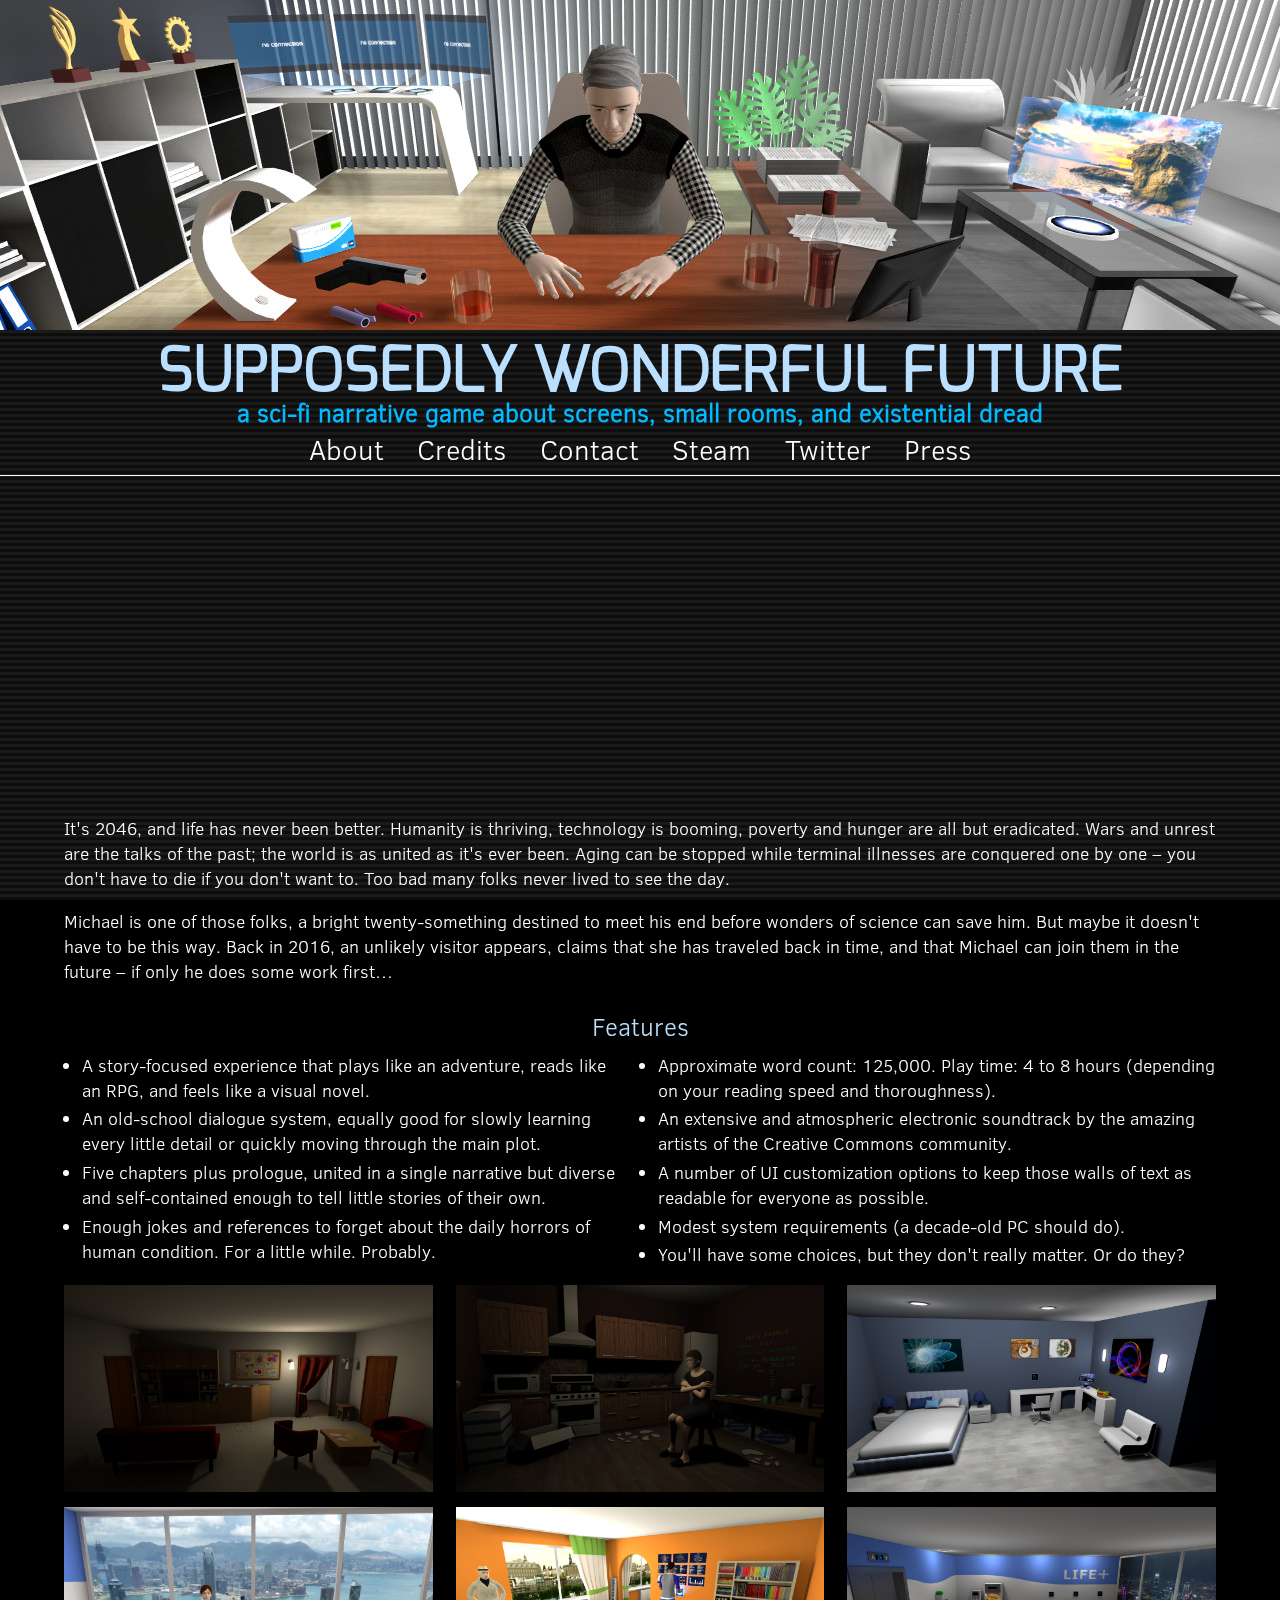
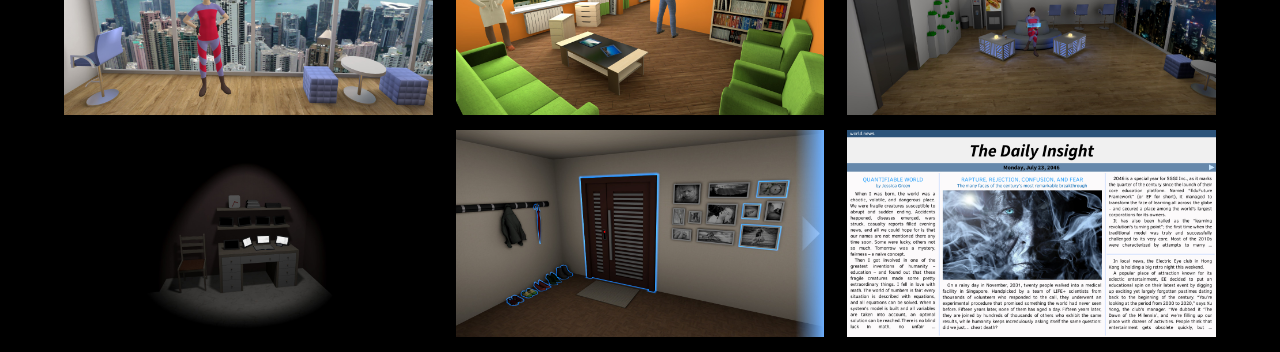
<file: index.html>
<!DOCTYPE html>
<html>
<head>
	<meta charset="UTF-8" />
	<title>Supposedly Wonderful Future</title>
	<!--<link rel="stylesheet" type="text/css" href="https://fonts.googleapis.com/css?family=Exo" />-->
	<link rel="stylesheet" type="text/css" href="styles.css" />
	<script src="dependencies/jquery-1.12.4.min.js"></script>
	<script src="script.js"></script>
</head>
<body>
	<div class="bckg"></div>
	<div class="main">
		<!-- header -->
		<img src="images/main.jpg" class="top" />
		<h1>SUPPOSEDLY WONDERFUL FUTURE</h1>
		<h2>a sci-fi narrative game about screens, small rooms, and existential dread</h2>
		<div class="nav">
			<a href="index.html">About</a><!--
			--><a href="credits.html">Credits</a><!--
			--><a href="contact.html">Contact</a><!--
			--><a class="toplink" href="http://store.steampowered.com/app/719210">Steam</a><!--
			--><a class="toplink" href="https://twitter.com/lifeplushq">Twitter</a><!--
			--><a class="toplink" href="press.html">Press</a>
		</div>
		
		<!-- about -->
		<div class="about">
		<div class="desc">
			<!--<div id="video" class="trailer-full"><iframe allowfullscreen src="https://www.youtube.com/embed/PcRr0P7ncnc"></iframe></div>-->
			<div id="vidGP" class="trailer-column-1"><iframe allowfullscreen src="https://www.youtube.com/embed/zxdyi8x8KOk"></iframe></div>
			<div id="vidST" class="trailer-column-2"><iframe allowfullscreen src="https://www.youtube.com/embed/PcRr0P7ncnc"></iframe></div>
			<p id="premise1">It's 2046, and life has never been better. Humanity is thriving, technology is booming, poverty and hunger are all but eradicated. Wars and unrest are the talks of the past; the world is as united as it's ever been. Aging can be stopped while terminal illnesses are conquered one by one – you don't have to die if you don't want to. Too bad many folks never lived to see the day.</p>
			<p id="premise2" style="margin-top: 1em">Michael is one of those folks, a bright twenty-something destined to meet his end before wonders of science can save him. But maybe it doesn't have to be this way. Back in 2016, an unlikely visitor appears, claims that she has traveled back in time, and that Michael can join them in the future – if only he does some work first…</p>
		</div>
		<div class="features">
			<p>Features</p>
			<div id="feat1" class="features-column-1"><ul>
				<li>A story-focused experience that plays like an adventure, reads like an RPG, and feels like a visual novel.</li>
				<li>An old-school dialogue system, equally good for slowly learning every little detail or quickly moving through the main plot.</li>
				<li>Five chapters plus prologue, united in a single narrative but diverse and self-contained enough to tell little stories of their own.</li>
				<li>Enough jokes and references to forget about the daily horrors of human condition. For a little while. Probably.</li>
			</ul></div>
			<div id="feat2" class="features-column-2"><ul>
				<li>Approximate word count: 125,000. Play time: 4 to 8 hours (depending on your reading speed and thoroughness).</li>
				<li>An extensive and atmospheric electronic soundtrack by the amazing artists of the Creative Commons community.</li>
				<li>A number of UI customization options to keep those walls of text as readable for everyone as possible.</li>
				<li>Modest system requirements (a decade-old PC should do).</li>
				<li>You'll have some choices, but they don't really matter. Or do they?</li>
			</ul></div>
			<div style="clear:both"></div>
		</div>
		<!--<div class="coming">Coming to Steam -Month-Year-</div>-->
		<div class="images">
			<a href="images/srcV2-01.jpg"><img id="I1" src="images/srcV2-01.jpg" class="imL"></a><!--
			--><a href="images/srcV2-02.jpg"><img id="I2" src="images/srcV2-02.jpg" class="imC"/></a><!--
			--><a href="images/srcV2-03.jpg"><img id="I3" src="images/srcV2-03.jpg" class="imR"/></a><!--
			--><a href="images/srcV2-04.jpg"><img id="I4" src="images/srcV2-04.jpg" class="imL"/></a><!--
			--><a href="images/srcV2-05.jpg"><img id="I5" src="images/srcV2-05.jpg" class="imC"/></a><!--
			--><a href="images/srcV2-06.jpg"><img id="I6" src="images/srcV2-06.jpg" class="imR"/></a><!--
			--><a href="images/srcV2-07.jpg"><img id="I7" src="images/srcV2-07.jpg" class="imL"/></a><!--
			--><a href="images/srcV2-08.jpg"><img id="I8" src="images/srcV2-08.jpg" class="imC"/></a><!--
			--><a href="images/scr09.jpg"><img id="I9" src="images/scr09.jpg" class="imR"/></a>
		</div>
		</div>
	</div>
	<script>
		(function(i,s,o,g,r,a,m){i['GoogleAnalyticsObject']=r;i[r]=i[r]||function(){
		(i[r].q=i[r].q||[]).push(arguments)},i[r].l=1*new Date();a=s.createElement(o),
		m=s.getElementsByTagName(o)[0];a.async=1;a.src=g;m.parentNode.insertBefore(a,m)
		})(window,document,'script','https://www.google-analytics.com/analytics.js','ga');

		ga('create', 'UA-96448788-1', 'auto');
		ga('send', 'pageview');
	</script>
</body>
</html>
</file>
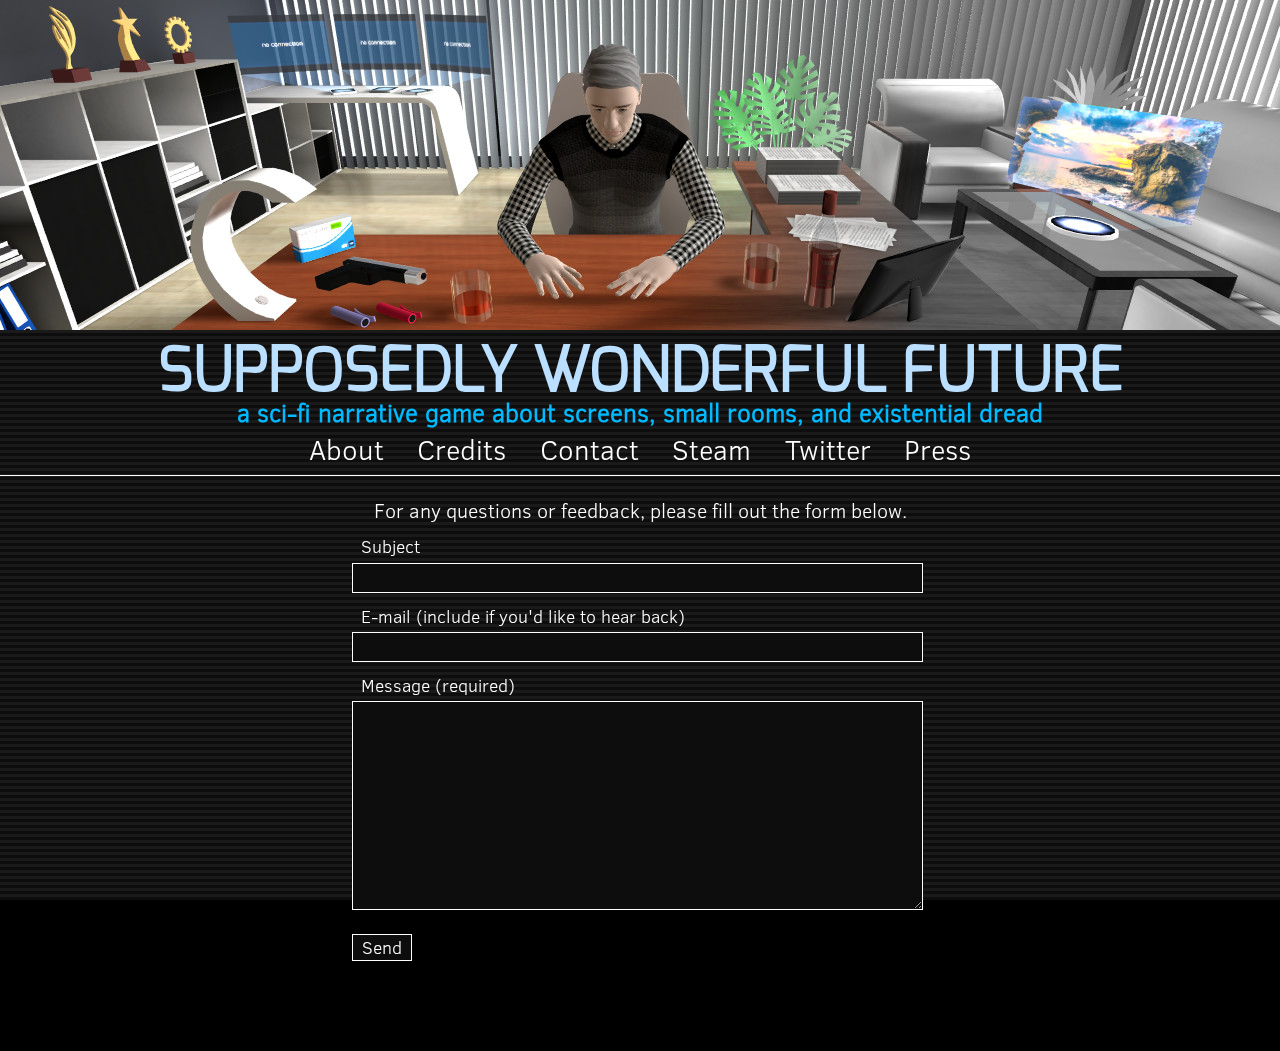
<file: contact.html>
<!DOCTYPE html>
<html>
<head>
	<meta charset="UTF-8" />
	<title>Contact - Supposedly Wonderful Future</title>
	<link rel="stylesheet" type="text/css" href="styles.css" />
	<script src="dependencies/jquery-1.12.4.min.js"></script>
	<script src="script.js"></script>
</head>
<body>
	<div class="bckg"></div>
	<div class="main">
		<!-- header -->
		<img src="images/main.jpg" class="top" />
		<h1>SUPPOSEDLY WONDERFUL FUTURE</h1>
		<h2>a sci-fi narrative game about screens, small rooms, and existential dread</h2>
		<div class="nav">
			<a href="index.html">About</a><!--
			--><a href="credits.html">Credits</a><!--
			--><a href="contact.html">Contact</a><!--
			--><a class="toplink" href="http://store.steampowered.com/app/719210">Steam</a><!--
			--><a class="toplink" href="https://twitter.com/lifeplushq">Twitter</a><!--
			--><a class="toplink" href="press.html">Press</a>
		</div>
		
		<!-- contact -->
		<div class="contact">
			<div class="contact-inner">
				<div class="contact-desc">For any questions or feedback, please fill out the form below.</div>
				<div class="contact-success" style="display:none">Your message has been sent. Thanks!</div>
				<form id="contactForm" accept-charset=utf-8 onsubmit="return ContactValidation();" action="https://docs.google.com/forms/d/e/1FAIpQLSeWhdF9TEdx9QPfWvCi86KZpcyUY1sIHWzmZ-hmWvuQF8Mllw/formResponse" target="hidden_iframe">
					<div>Subject</div>
					<input type="text" name="entry.1078780580">
					<div>E-mail (include if you'd like to hear back)<span id="errorA" style="display:none">incorrect e-mail</span></div>
					<input type="text" name="entry.2114835811" id="msgAddress">
					<div>Message (required)<span id="errorB" style="display:none">needs to be at least 20 characters long</span></div>
					<textarea name="entry.671074741" id="msgText"></textarea>
					<input type="submit" value="Send">
				</form>
				<iframe name="hidden_iframe" id="hidden_iframe" style="display:none" onload="if (goForm) Submitted();"></iframe>
			</div>
		</div>
	</div>
	<script>
		(function(i,s,o,g,r,a,m){i['GoogleAnalyticsObject']=r;i[r]=i[r]||function(){
		(i[r].q=i[r].q||[]).push(arguments)},i[r].l=1*new Date();a=s.createElement(o),
		m=s.getElementsByTagName(o)[0];a.async=1;a.src=g;m.parentNode.insertBefore(a,m)
		})(window,document,'script','https://www.google-analytics.com/analytics.js','ga');

		ga('create', 'UA-96448788-1', 'auto');
		ga('send', 'pageview');
	</script>
</body>
</html>
</file>
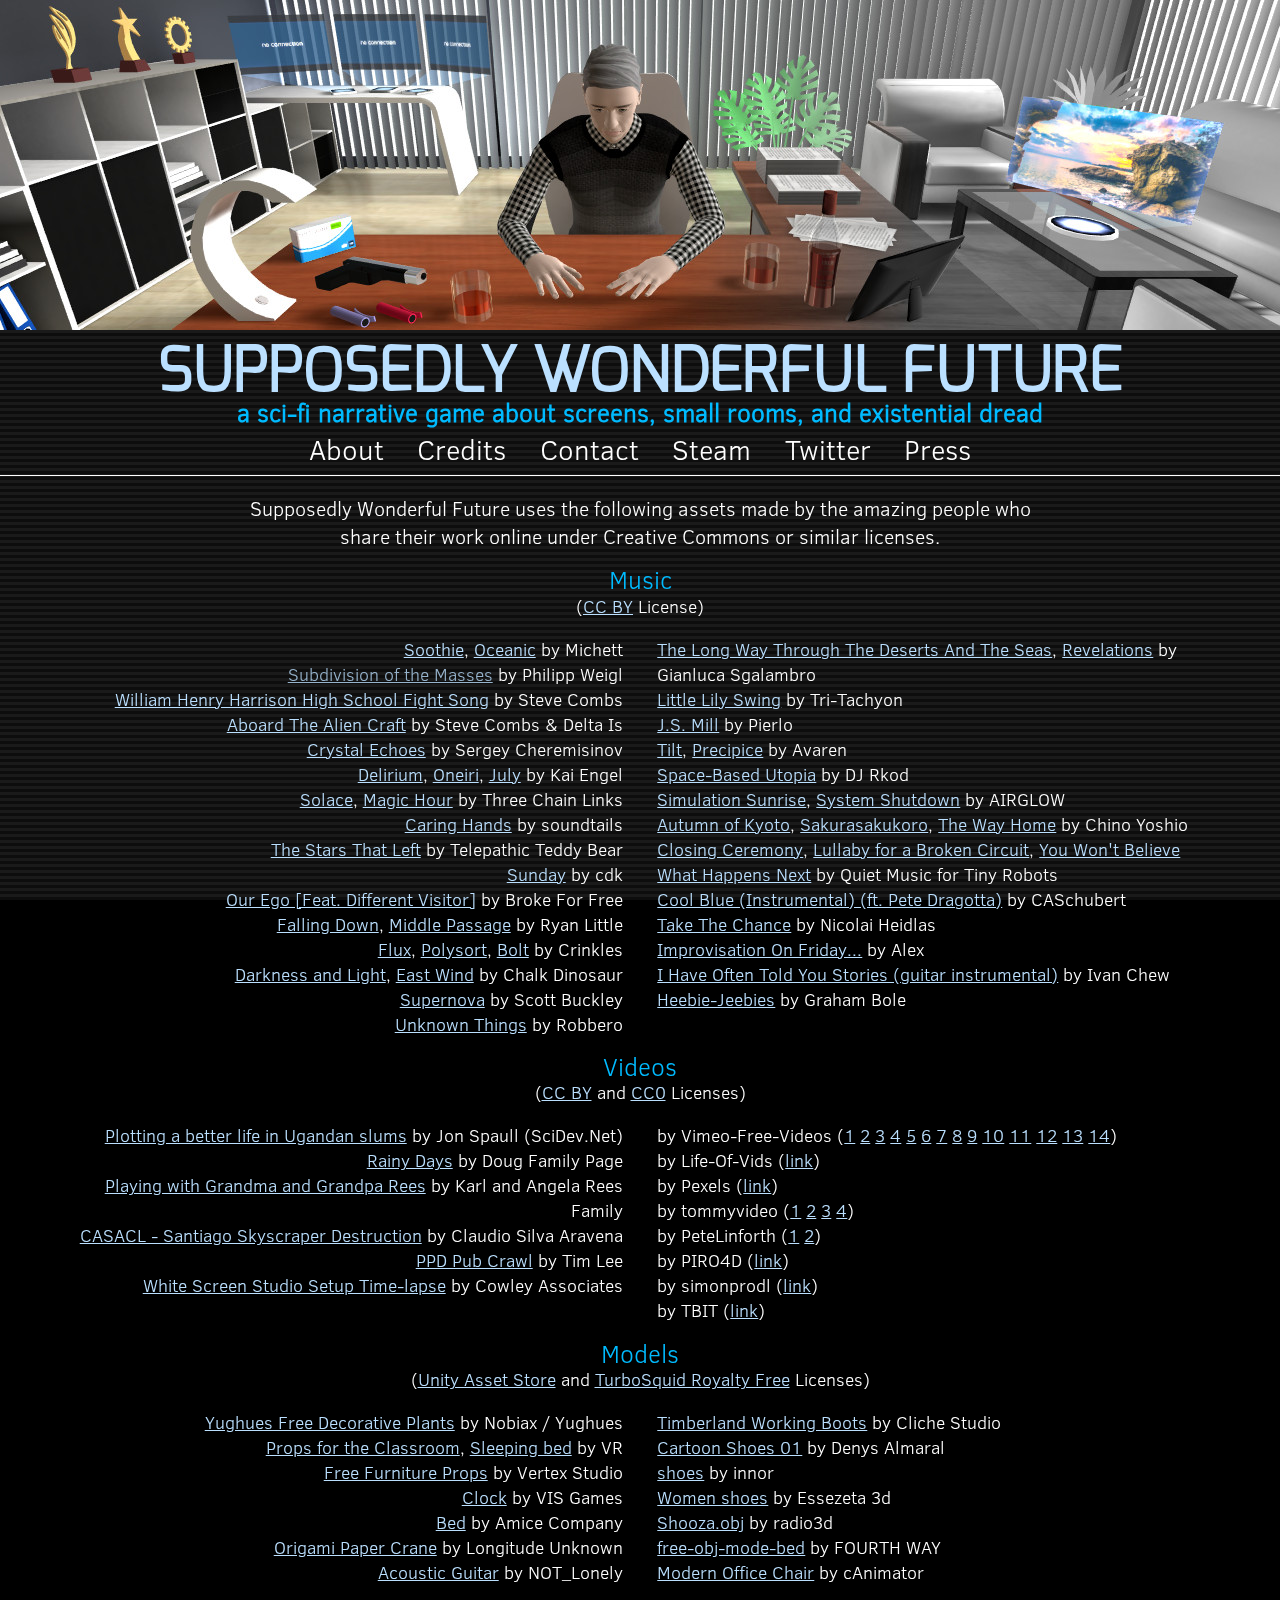
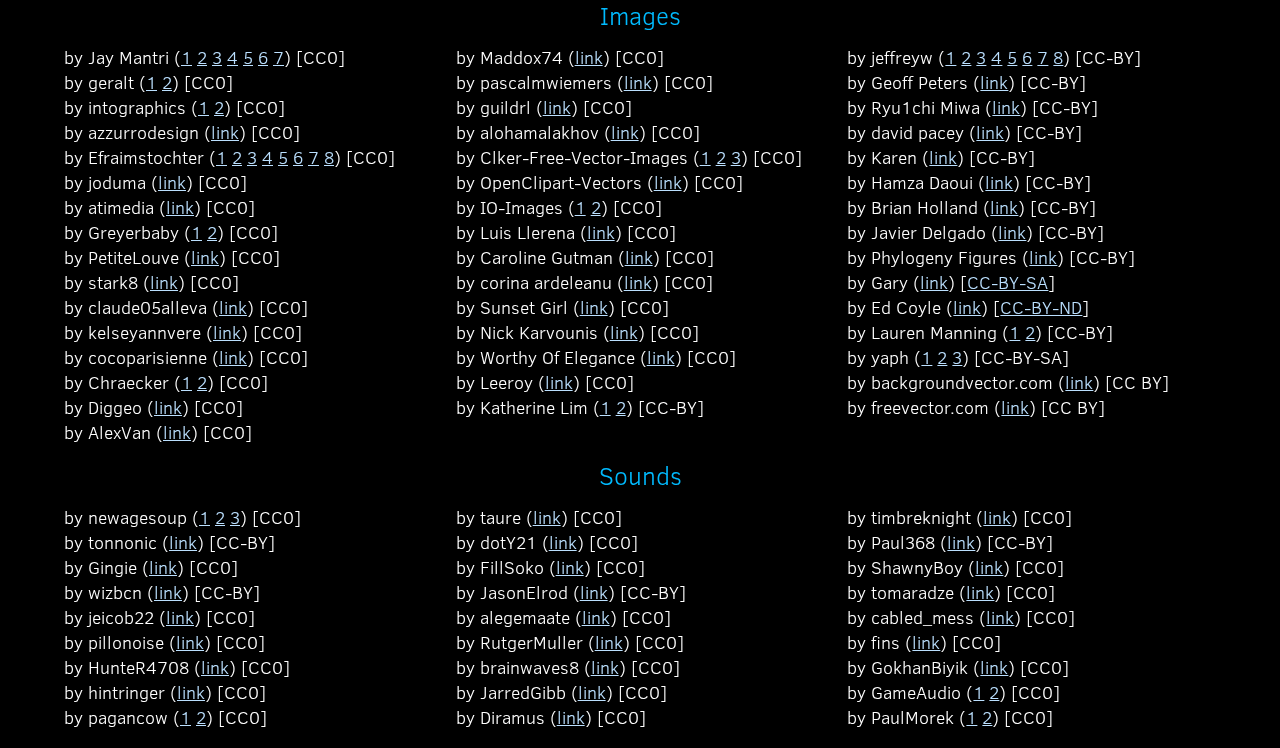
<file: credits.html>
<!DOCTYPE html>
<html>
<head>
	<meta charset="UTF-8" />
	<title>Credits - Supposedly Wonderful Future</title>
	<link rel="stylesheet" type="text/css" href="styles.css" />
	<script src="dependencies/jquery-1.12.4.min.js"></script>
	<script src="script.js"></script>
</head>
<body>
	<div class="bckg"></div>
	<div class="main">
		<!-- header -->
		<img src="images/main.jpg" class="top" />
		<h1>SUPPOSEDLY WONDERFUL FUTURE</h1>
		<h2>a sci-fi narrative game about screens, small rooms, and existential dread</h2>
		<div class="nav">
			<a href="index.html">About</a><!--
			--><a href="credits.html">Credits</a><!--
			--><a href="contact.html">Contact</a><!--
			--><a class="toplink" href="http://store.steampowered.com/app/719210">Steam</a><!--
			--><a class="toplink" href="https://twitter.com/lifeplushq">Twitter</a><!--
			--><a class="toplink" href="press.html">Press</a>
		</div>
		
		<!-- credits -->
		<div class="credits">
			<div class="credits-inner">
				<div class="c-intro">Supposedly Wonderful Future uses the following assets made by the amazing people who share their work online under Creative Commons or similar licenses.</div>
				<!--<div class="c-madeby">made by Dmitry Zagumennov</div>-->
				<div class="c-header-2">Music</div>
				<div class="c-license">(<a href="https://creativecommons.org/licenses/by/4.0/">CC BY</a> License)</div>
				<div id="cMus1" class="c-col-1">
					<div><a href="http://freemusicarchive.org/music/Michett/~/Soothie">Soothie</a>, <a href="http://freemusicarchive.org/music/Michett/Palettes/Michett-Oceanic">Oceanic</a> by Michett</div>
					<div><a href="">Subdivision of the Masses</a> by Philipp Weigl</div>
					<div><a href="http://freemusicarchive.org/music/Steve_Combs/Riot/01_William_Henry_Harrison_High_School_Fight_Song">William Henry Harrison High School Fight Song</a> by Steve Combs</div>
					<div><a href="http://freemusicarchive.org/music/Steve_Combs__Delta_Is/Symphony_For_Spaceman_Bonus_Tracks/Delta_Is_-_Symphony_For_Spaceman_-_08_Aboard_The_Alien_Craft">Aboard The Alien Craft</a> by Steve Combs & Delta Is</div>
					<div><a href="http://freemusicarchive.org/music/Sergey_Cheremisinov/Sea__Night/Sergey_Cheremisinov_-_Sea__Night_-_02_Crystal_Echoes">Crystal Echoes</a> by Sergey Cheremisinov</div>
					<div><a href="http://freemusicarchive.org/music/Kai_Engel/ICD-10/Kai_Engel_-_ICD-10_-_03_Delirium">Delirium</a>, <a href="http://freemusicarchive.org/music/Kai_Engel/ICD-10/Kai_Engel_-_ICD-10_-_06_Oneiri">Oneiri</a>, <a href="http://freemusicarchive.org/music/Kai_Engel/Chapter_Three__Warm/Kai_Engel_-_Chapter_Three_-_Warm_-_05_July">July</a> by Kai Engel</div>
					<div><a href="http://freemusicarchive.org/music/Three_Chain_Links/Phantoms/Three_Chain_Links_-_Phantoms_-_18_Solace">Solace</a>, <a href="http://freemusicarchive.org/music/Three_Chain_Links/Phantoms/Three_Chain_Links_-_Phantoms_-_06_Magic_Hour">Magic Hour</a> by Three Chain Links</div>
					<div><a href="http://web.archive.org/web/20160610233939/http://dig.ccmixter.org/files/soundtails/53965">Caring Hands</a> by soundtails</div>
					<div><a href="http://freemusicarchive.org/music/Telepathic_Teddy_Bear/Reactions/Telepathic_Teddy_Bear_-_Reactions_-_07_The_Stars_That_Left">The Stars That Left</a> by Telepathic Teddy Bear</div>
					<div><a href="http://dig.ccmixter.org/files/cdk/53755">Sunday</a> by cdk</div>
					<div><a href="http://freemusicarchive.org/music/Broke_For_Free/Slam_Funk/Broke_For_Free_-_Slam_Funk_-_12_Our_Ego_-Feat_Different_Visitor-">Our Ego [Feat. Different Visitor]</a> by Broke For Free</div>
					<div><a href="http://freemusicarchive.org/music/Ryan_Little/Before_Dawn_Instrumental_Album/01_Falling_Out_prod_by_R4C2010">Falling Down</a>, <a href="http://freemusicarchive.org/music/Ryan_Little/Before_Dawn_Instrumental_Album/02_Middle_Passage_The_Passage_prod_by_R4C2010">Middle Passage</a> by Ryan Little</div>
					<div><a href="http://crinklesmusic.bandcamp.com/track/flux">Flux</a>, <a href="http://crinklesmusic.bandcamp.com/track/polysort">Polysort</a>, <a href="http://crinklesmusic.bandcamp.com/track/bolt">Bolt</a> by Crinkles</div>
					<div><a href="http://chalkdinosaur.bandcamp.com/track/darkness-and-light">Darkness and Light</a>, <a href="http://chalkdinosaur.bandcamp.com/track/east-wind">East Wind</a> by Chalk Dinosaur</div>
					<div><a href="http://www.scottbuckley.com.au/library/supernova/">Supernova</a> by Scott Buckley</div>
					<div><a href="http://dig.ccmixter.org/files/Robbero/53070">Unknown Things</a> by Robbero</div>
				</div>
				<div id="cMus2" class="c-col-2">
					<div><a href="http://freemusicarchive.org/music/Gianluca_Sgalambro/Flowers_and_Rust/The_Long_Way_Through_The_Deserts_And_The_Seas">The Long Way Through The Deserts And The Seas</a>, <a href="http://freemusicarchive.org/music/Gianluca_Sgalambro/Flowers_and_Rust/Revelations_1750">Revelations</a> by Gianluca Sgalambro</div>
					<div><a href="http://freemusicarchive.org/music/Tri-Tachyon/Little_Lily_Swing/Tri-Tachyon_-_01_-_Little_Lily_Swing">Little Lily Swing</a> by Tri-Tachyon</div>
					<div><a href="http://freemusicarchive.org/music/Pierlo/~/04_JS_Mill">J.S. Mill</a> by Pierlo</div>
					<div><a href="http://freemusicarchive.org/music/Avaren/Avaren/Tilt_1549">Tilt</a>, <a href="http://freemusicarchive.org/music/Avaren/Avaren/Precipice">Precipice</a> by Avaren</div>
					<div><a href="http://archive.org/details/DJ_Rkod_-_Naoise">Space-Based Utopia</a> by DJ Rkod</div>
					<div><a href="http://stratfordct.bandcamp.com/track/airglow-simulation-sunrise-2">Simulation Sunrise</a>, <a href="http://freemusicarchive.org/music/Airglow/Memory_Bank/AIRGLOW_-_Memory_Bank_-_10_System_Shutdown">System Shutdown</a> by AIRGLOW</div>
					<div><a href="http://chinoyoshio.bandcamp.com/track/autumn-of-kyoto">Autumn of Kyoto</a>, <a href="http://chinoyoshio.bandcamp.com/track/sakurasakukoro">Sakurasakukoro</a>, <a href="http://chinoyoshio.bandcamp.com/track/the-way-home-2">The Way Home</a> by Chino Yoshio</div>
					<div><a href="http://freemusicarchive.org/music/Quiet_Music_for_Tiny_Robots/QMTR_2014/06_Closing_Ceremony">Closing Ceremony</a>, <a href="http://freemusicarchive.org/music/Quiet_Music_for_Tiny_Robots/The_February_Album/01_Lullaby_for_a_Broken_Circuit">Lullaby for a Broken Circuit</a>, <a href="http://freemusicarchive.org/music/Quiet_Music_for_Tiny_Robots/QMTR_2014/05_You_Wont_Believe_What_Happens_Next">You Won't Believe What Happens Next</a> by Quiet Music for Tiny Robots</div>
					<div><a href="http://dig.ccmixter.org/files/caschubert/18203">Cool Blue (Instrumental) (ft. Pete Dragotta)</a> by CASchubert</div>
					<div><a href="http://soundcloud.com/nicolai-heidlas/take-the-chance-upbeat-motivational-pop-background-music">Take The Chance</a> by Nicolai Heidlas</div>
					<div><a href="http://dig.ccmixter.org/files/AlexBeroza/17253">Improvisation On Friday...</a> by Alex</div>
					<div><a href="http://dig.ccmixter.org/files/ramblinglibrarian/41284">I Have Often Told You Stories (guitar instrumental)</a> by Ivan Chew</div>
					<div><a href="http://freemusicarchive.org/music/Graham_Bole/First_New_Day/Graham_Bole_-_06_-_Heebie-Jeebies">Heebie-Jeebies</a> by Graham Bole</div>
				</div>
				<div style="clear:both"></div>
				<!-- VIDEOS -->
				<div class="c-header-2">Videos</div>
				<div class="c-license">(<a href="https://creativecommons.org/licenses/by/4.0/">CC BY</a> and <a href="https://creativecommons.org/publicdomain/zero/1.0/">CC0</a> Licenses)</div>
				<div id="cVid1" class="c-col-1">
					<div><a href="http://www.youtube.com/watch?v=z4UMPRaRTF8">Plotting a better life in Ugandan slums</a> by Jon Spaull (SciDev.Net)</div>
					<div><a href="http://vimeo.com/171133709">Rainy Days</a> by Doug Family Page</div>
					<div><a href="http://www.youtube.com/watch?v=TlFBwB0JNJ4">Playing with Grandma and Grandpa Rees</a> by Karl and Angela Rees Family</div>
					<div><a href="http://www.youtube.com/watch?v=BulY1FLPtp4">CASACL - Santiago Skyscraper Destruction</a> by Claudio Silva Aravena</div>
					<div><a href="http://vimeo.com/113171427">PPD Pub Crawl</a> by Tim Lee</div>
					<div><a href="http://vimeo.com/53420691">White Screen Studio Setup Time-lapse</a> by Cowley Associates</div>
				</div>
				<div id="cVid2" class="c-col-2">
					<div>by Vimeo-Free-Videos (<a href="http://pixabay.com/en/videos/vacation-balcony-girl-running-415">1</a> <a href="http://pixabay.com/en/videos/ceiling-science-fiction-abstract-877">2</a> <a href="http://pixabay.com/en/videos/floor-ceiling-crystals-abstract-1662">3</a> <a href="http://pixabay.com/en/videos/ceiling-blinking-lights-1663">4</a> <a href="http://pixabay.com/en/videos/crystal-background-abstract-design-2309">5</a> <a href="http://pixabay.com/en/videos/electronics-lines-abstract-lights-2311">6</a> <a href="http://pixabay.com/en/videos/electronics-conductivity-current-2314">7</a> <a href="http://pixabay.com/en/videos/electronics-lines-conductivity-2316">8</a> <a href="http://pixabay.com/en/videos/swirl-abstract-blue-lights-trail-6429">9</a> <a href="http://pixabay.com/en/videos/future-orange-internet-www-web-2319">10</a> <a href="http://pixabay.com/en/videos/room-orange-digital-futuristic-2322">11</a> <a href="http://pixabay.com/en/videos/technology-futuristic-abstract-blue-888">12</a> <a href="http://pixabay.com/en/videos/explosion-futuristic-expansion-891">13</a> <a href="http://pixabay.com/en/videos/internet-technology-futuristic-893">14</a>)</div>
					<div>by Life-Of-Vids (<a href="http://pixabay.com/en/videos/street-montreal-canada-pedestrians-199">link</a>)</div>
					<div>by Pexels (<a href="http://pixabay.com/en/videos/seaside-coast-shore-beach-ocean-3583">link</a>)</div>
					<div>by tommyvideo (<a href="http://pixabay.com/en/videos/graph-business-finance-chart-5428">1</a> <a href="http://pixabay.com/en/videos/electronics-circuit-component-5364">2</a> <a href="http://pixabay.com/en/videos/computer-technology-electronics-5074">3</a> <a href="http://pixabay.com/en/videos/stock-market-business-market-stock-5435">4</a>)</div>
					<div>by PeteLinforth (<a href="http://pixabay.com/en/videos/light-energy-power-electric-3446">1</a> <a href="http://pixabay.com/en/videos/laser-energy-wave-light-spark-red-3468">2</a>)</div>
					<div>by PIRO4D (<a href="http://pixabay.com/en/videos/lights-abstract-background-5943">link</a>)</div>
					<div>by simonprodl (<a href="http://pixabay.com/en/videos/data-computer-script-digital-746">link</a>)</div>
					<div>by TBIT (<a href="http://pixabay.com/en/videos/security-online-safety-networking-2181">link</a>)</div>
				</div>
				<div style="clear:both"></div>
				<!-- MODELS -->
				<div class="c-header-2">Models</div>
				<div class="c-license">(<a href="https://unity3d.com/ru/legal/as_terms">Unity Asset Store</a> and <a href="https://blog.turbosquid.com/royalty-free-license/">TurboSquid Royalty Free</a> Licenses)</div>
				<div id="cMod1" class="c-col-1">
					<div><a href="http://www.assetstore.unity3d.com/en/#!/content/13283">Yughues Free Decorative Plants</a> by Nobiax / Yughues</div>
					<div><a href="http://www.assetstore.unity3d.com/en/#!/content/5977">Props for the Classroom</a>, <a href="http://www.assetstore.unity3d.com/en/#!/content/8329">Sleeping bed</a> by VR</div>
					<div><a href="http://www.assetstore.unity3d.com/en/#!/content/8822">Free Furniture Props</a> by Vertex Studio</div>
					<div><a href="http://www.assetstore.unity3d.com/en/#!/content/4250">Clock</a> by VIS Games</div>
					<div><a href="http://www.assetstore.unity3d.com/en/#!/content/16294">Bed</a> by Amice Company</div>
					<div><a href="http://www.assetstore.unity3d.com/en/#!/content/16630">Origami Paper Crane</a> by Longitude Unknown</div>
					<div><a href="http://www.assetstore.unity3d.com/en/#!/content/21037">Acoustic Guitar</a> by NOT_Lonely</div>
				</div>
				<div id="cMod2" class="c-col-2">
					<div><a href="http://www.turbosquid.com/3d-models/free-ready-timberland-working-boots-3d-model/803890">Timberland Working Boots</a> by Cliche Studio</div>
					<div><a href="http://www.turbosquid.com/3d-models/free-5-variations-3d-model/603188">Cartoon Shoes 01</a> by Denys Almaral</div>
					<div><a href="http://www.turbosquid.com/3d-models/shoes-obj-free/876831">shoes</a> by innor</div>
					<div><a href="http://www.turbosquid.com/3d-models/women-shoes-3ds-free/647288">Women shoes</a> by Essezeta 3d</div>
					<div><a href="http://www.turbosquid.com/3d-models/free-shooza-3d-model/384723">Shooza.obj</a> by radio3d</div>
					<div><a href="http://www.turbosquid.com/3d-models/free-obj-mode-bed/560697">free-obj-mode-bed</a> by FOURTH WAY</div>
					<div><a href="http://www.turbosquid.com/3d-models/free-3ds-model-modern-office-computer-chair/680824">Modern Office Chair</a> by cAnimator</div>
				</div>
				<div style="clear:both"></div>
				<!-- IMAGES -->
				<div class="c-header-1">Images</div>
				<div id="cImg1" class="c-col-A">
					<div>by Jay Mantri (<a href="http://jaymantri.com/post/97276755378">1</a> <a href="http://jaymantri.com/post/111491217153">2</a> <a href="http://jaymantri.com/post/111490722943">3</a> <a href="http://jaymantri.com/post/118956669278">4</a> <a href="http://pixabay.com/en/breakfast-bagel-ham-egg-sandwich-732231">5</a> <a href="http://jaymantri.com/post/95423350658">6</a> <a href="http://jaymantri.com/post/94764023903">7</a>) [CC0]</div>
					<div>by geralt (<a href="http://pixabay.com/en/ellipse-form-background-modern-784354">1</a> <a href="http://pixabay.com/en/ball-abstract-pattern-lines-443852">2</a>) [CC0]</div>
					<div>by intographics (<a href="http://pixabay.com/en/man-smoke-fog-processing-wallpaper-1519667">1</a> <a href="http://pixabay.com/en/robot-paper-draft-technology-1650649">2</a>) [CC0]</div>
					<div>by azzurrodesign (<a href="http://pixabay.com/en/sliced-lemon-lemon-slice-fruit-667554">link</a>) [CC0]</div>
					<div>by Efraimstochter (<a href="http://pixabay.com/en/butterfly-children-drawing-colorful-95766">1</a> <a href="http://pixabay.com/en/butterfly-children-drawing-colorful-302447">2</a> <a href="http://pixabay.com/en/character-development-child-95769">3</a> <a href="http://pixabay.com/en/children-drawing-drawing-painting-68896">4</a> <a href="http://pixabay.com/en/home-children-drawing-75451">5</a> <a href="http://pixabay.com/en/flowers-children-drawing-red-flowers-95767">6</a> <a href="http://pixabay.com/en/ladybug-beetle-children-drawing-75452">7</a> <a href="http://pixabay.com/en/window-children-drawing-pattern-95768">8</a>) [CC0]</div>
					<div>by joduma (<a href="http://pixabay.com/en/sun-children-drawing-image-drawing-451441">link</a>) [CC0]</div>
					<div>by atimedia (<a href="http://pixabay.com/en/children-drawing-kindergarten-375615">link</a>) [CC0]</div>
					<div>by Greyerbaby (<a href="http://pixabay.com/en/girl-portrait-black-and-white-face-56683">1</a> <a href="http://pixabay.com/en/boy-walking-teddy-bear-child-walk-447701">2</a>) [CC0]</div>
					<div>by PetiteLouve (<a href="http://pixabay.com/en/child-girl-black-and-white-device-404967">link</a>) [CC0]</div>
					<div>by stark8 (<a href="http://pixabay.com/en/xiamen-slum-dwellers-824233">link</a>) [CC0]</div>
					<div>by claude05alleva (<a href="http://pixabay.com/en/sun-s-rays-rays-landscapes-nature-478249">link</a>) [CC0]</div>
					<div>by kelseyannvere (<a href="http://pixabay.com/en/time-clock-watch-pocket-watch-hour-425818">link</a>) [CC0]</div>
					<div>by cocoparisienne (<a href="http://pixabay.com/en/winter-white-cold-snow-wintry-343565">link</a>) [CC0]</div>
					<div>by Chraecker (<a href="http://pixabay.com/en/black-and-white-railway-bridge-50272">1</a> <a href="http://pixabay.com/en/tiger-and-turtle-duisburg-52691">2</a>) [CC0]</div>
					<div>by Diggeo (<a href="http://pixabay.com/en/sea-of-fog-fog-ocean-sea-pier-373782">link</a>) [CC0]</div>
					<div>by AlexVan (<a href="http://pixabay.com/en/stairs-architecture-perspective-63747">link</a>) [CC0]</div>
				</div>
				<div id="cImg2" class="c-col-B">
					<div>by Maddox74 (<a href="http://pixabay.com/en/baby-sweet-happy-human-papa-hands-203048">link</a>) [CC0]</div>
					<div>by pascalmwiemers (<a href="http://pixabay.com/en/colosseum-europe-italy-rome-travel-792202">link</a>) [CC0]</div>
					<div>by guildrl (<a href="http://pixabay.com/en/trees-landscape-sunshine-sunset-584089">link</a>) [CC0]</div>
					<div>by alohamalakhov (<a href="http://pixabay.com/en/tuscany-grape-field-nature-green-428041">link</a>) [CC0]</div>
					<div>by Clker-Free-Vector-Images (<a href="http://pixabay.com/en/keyboard-electronic-computer-311803">1</a> <a href="http://pixabay.com/en/people-persons-men-woman-43575">2</a> <a href="http://pixabay.com/en/earth-globe-america-world-304437">3</a>) [CC0]</div>
					<div>by OpenClipart-Vectors (<a href="http://pixabay.com/en/tree-forest-trunk-nature-leaves-576850">link</a>) [CC0]</div>
					<div>by IO-Images (<a href="http://pixabay.com/en/magnifying-glass-search-1083373">1</a> <a href="http://pixabay.com/en/gear-transmission-settings-industry-1077563">2</a>) [CC0]</div>
					<div>by Luis Llerena (<a href="http://unsplash.com/photos/E-Z9mC0PaGw">link</a>) [CC0]</div>
					<div>by Caroline Gutman (<a href="http://pixabay.com/en/rowing-boats-canal-boats-urban-455757">link</a>) [CC0]</div>
					<div>by corina ardeleanu (<a href="http://unsplash.com/photos/SHIDPK_URIU">link</a>) [CC0]</div>
					<div>by Sunset Girl (<a href="http://unsplash.com/photos/FjAD28N8-IQ">link</a>) [CC0]</div>
					<!--<div>by Bogdan Dum</div>-->
					<div>by Nick Karvounis (<a href="http://unsplash.com/@nickkarvounis?photo=J1ksLpgoSdw">link</a>) [CC0]</div>
					<div>by Worthy Of Elegance (<a href="http://unsplash.com/photos/ZKBQmgMyf8s">link</a>) [CC0]</div>
					<div>by Leeroy (<a href="http://www.lifeofpix.com/gallery/quebec">link</a>) [CC0]</div>
					<div>by Katherine Lim (<a href="http://www.flickr.com/photos/ultrakml/8035659382">1</a> <a href="http://www.flickr.com/photos/ultrakml/14512148209">2</a>) [CC-BY]</div>
				</div>
				<div id="cImg3" class="c-col-C">
					<div>by jeffreyw (<a href="http://www.flickr.com/photos/jeffreyww/15390260897">1</a> <a href="http://www.flickr.com/photos/jeffreyww/15101530003">2</a> <a href="http://www.flickr.com/photos/jeffreyww/5459238340">3</a> <a href="http://www.flickr.com/photos/jeffreyww/14329885476">4</a> <a href="http://www.flickr.com/photos/jeffreyww/6057076521">5</a> <a href="http://www.flickr.com/photos/jeffreyww/12509472093">6</a> <a href="http://www.flickr.com/photos/jeffreyww/14703152728">7</a> <a href="http://www.flickr.com/photos/jeffreyww/15676474805">8</a>) [CC-BY]</div>
					<div>by Geoff Peters (<a href="http://www.flickr.com/photos/gpeters/3009162563">link</a>) [CC-BY]</div>
					<div>by Ryu1chi Miwa (<a href="http://www.flickr.com/photos/ryu1miwa/5468002282">link</a>) [CC-BY]</div>
					<div>by david pacey (<a href="http://www.flickr.com/photos/63723146@N08/8705318368">link</a>) [CC-BY]</div>
					<div>by Karen (<a href="http://www.flickr.com/photos/56832361@N00/3705717858">link</a>) [CC-BY]</div>
					<div>by Hamza Daoui (<a href="http://www.flickr.com/photos/hamzadaoui/17336197474">link</a>) [CC-BY]</div>
					<div>by Brian Holland (<a href="http://www.flickr.com/photos/bholl7510/13545987313">link</a>) [CC-BY]</div>
					<div>by Javier Delgado (<a href="http://www.flickr.com/photos/javyer/3654413095">link</a>) [CC-BY]</div>
					<div>by Phylogeny Figures (<a href="http://www.flickr.com/photos/123636286@N02/13954023898">link</a>) [CC-BY]</div>
					<div>by Gary (<a href="http://www.flickr.com/photos/gchow7/2652103642">link</a>) [<a href="https://creativecommons.org/licenses/by-sa/2.0/">CC-BY-SA</a>]</div>
					<div>by Ed Coyle (<a href="http://www.flickr.com/photos/joxur223/5757296826">link</a>) [<a href="https://creativecommons.org/licenses/by-nd/2.0/">CC-BY-ND</a>]</div>
					<div>by Lauren Manning (<a href="http://www.flickr.com/photos/laurenmanning/5658962691">1</a> <a href="http://www.flickr.com/photos/laurenmanning/5659509786">2</a>) [CC-BY]</div>
					<div>by yaph (<a href="http://www.flickr.com/photos/yaph/8552474221">1</a> <a href="http://www.flickr.com/photos/yaph/8553577728">2</a> <a href="http://www.flickr.com/photos/yaph/8553577856">3</a>) [CC-BY-SA]</div>
					<div>by backgroundvector.com (<a href="http://www.backgroundvector.com/abstract-vector-green-waves-background-107.html">link</a>) [CC BY]</div>
					<div>by freevector.com (<a href="http://www.freevector.com/wildlife-vector">link</a>) [CC BY]</div>
				</div>
				<div style="clear:both"></div>
				<!-- SOUNDS -->
				<div class="c-header-1">Sounds</div>
				<div id="cSnd1" class="c-col-A">
					<div>by newagesoup (<a href="http://www.freesound.org/people/newagesoup/sounds/347891/">1</a> <a href="http://www.freesound.org/people/newagesoup/sounds/347887/">2</a> <a href="http://www.freesound.org/people/newagesoup/sounds/347888/">3</a>) [CC0]</div>
					<div>by tonnonic (<a href="http://www.freesound.org/people/tonnonic/sounds/332197/">link</a>) [CC-BY]</div>
					<div>by Gingie (<a href="http://www.freesound.org/people/Gingie/sounds/181679/">link</a>) [CC0]</div>
					<div>by wizbcn (<a href="http://www.freesound.org/people/wizbcn/sounds/153215/">link</a>) [CC-BY]</div>
					<div>by jeicob22 (<a href="http://www.freesound.org/people/jeicob22/sounds/186385/">link</a>) [CC0]</div>
					<div>by pillonoise (<a href="http://www.freesound.org/people/pillonoise/sounds/160775/">link</a>) [CC0]</div>
					<div>by HunteR4708 (<a href="http://www.freesound.org/people/HunteR4708/sounds/256513/">link</a>) [CC0]</div>
					<div>by hintringer (<a href="http://www.freesound.org/people/hintringer/sounds/250024/">link</a>) [CC0]</div>
					<div>by pagancow (<a href="http://www.freesound.org/people/pagancow/sounds/15419/">1</a> <a href="http://www.freesound.org/people/pagancow/sounds/15418/">2</a>) [CC0]</div>
				</div>
				<div id="cSnd2" class="c-col-B">
					<div>by taure (<a href="http://www.freesound.org/people/taure/sounds/362777/">link</a>) [CC0]</div>
					<div>by dotY21 (<a href="http://www.freesound.org/people/dotY21/sounds/335203/">link</a>) [CC0]</div>
					<div>by FillSoko (<a href="http://www.freesound.org/people/FillSoko/sounds/257958/">link</a>) [CC0]</div>
					<div>by JasonElrod (<a href="http://www.freesound.org/people/JasonElrod/sounds/85460/">link</a>) [CC-BY]</div>
					<div>by alegemaate (<a href="http://www.freesound.org/people/alegemaate/sounds/364688/">link</a>) [CC0]</div>
					<div>by RutgerMuller (<a href="http://www.freesound.org/people/RutgerMuller/sounds/155858/">link</a>) [CC0]</div>
					<div>by brainwaves8 (<a href="http://www.freesound.org/people/brainwaves8/sounds/216009/">link</a>) [CC0]</div>
					<div>by JarredGibb (<a href="http://www.freesound.org/people/JarredGibb/sounds/217467/">link</a>) [CC0]</div>
					<div>by Diramus (<a href="http://www.freesound.org/people/Diramus/sounds/346776/">link</a>) [CC0]</div>
				</div>
				<div id="cSnd3" class="c-col-C">
					<div>by timbreknight (<a href="http://www.freesound.org/people/timbreknight/sounds/342546/">link</a>) [CC0]</div>
					<div>by Paul368 (<a href="http://www.freesound.org/people/Paul368/sounds/169194/">link</a>) [CC-BY]</div>
					<div>by ShawnyBoy (<a href="http://www.freesound.org/people/ShawnyBoy/sounds/166191/">link</a>) [CC0]</div>
					<div>by tomaradze (<a href="http://www.freesound.org/people/tomaradze/sounds/132928/">link</a>) [CC0]</div>
					<div>by cabled_mess (<a href="http://www.freesound.org/people/cabled_mess/sounds/350861/">link</a>) [CC0]</div>
					<div>by fins (<a href="http://www.freesound.org/people/fins/sounds/146720/">link</a>) [CC0]</div>
					<div>by GokhanBiyik (<a href="http://www.freesound.org/people/GokhanBiyik/sounds/324617/">link</a>) [CC0]</div>
					<div>by GameAudio (<a href="http://www.freesound.org/people/GameAudio/sounds/220212/">1</a> <a href="http://www.freesound.org/people/GameAudio/sounds/220168/">2</a>) [CC0]</div>
					<div>by PaulMorek (<a href="http://www.freesound.org/people/PaulMorek/sounds/330048/">1</a> <a href="http://www.freesound.org/people/PaulMorek/sounds/330056/">2</a>) [CC0]</div>
				</div>
				<div style="clear:both; padding-bottom: 1em"></div>
			</div>
		</div>
	</div>
	<script>
		(function(i,s,o,g,r,a,m){i['GoogleAnalyticsObject']=r;i[r]=i[r]||function(){
		(i[r].q=i[r].q||[]).push(arguments)},i[r].l=1*new Date();a=s.createElement(o),
		m=s.getElementsByTagName(o)[0];a.async=1;a.src=g;m.parentNode.insertBefore(a,m)
		})(window,document,'script','https://www.google-analytics.com/analytics.js','ga');

		ga('create', 'UA-96448788-1', 'auto');
		ga('send', 'pageview');
	</script>
</body>
</html>
</file>
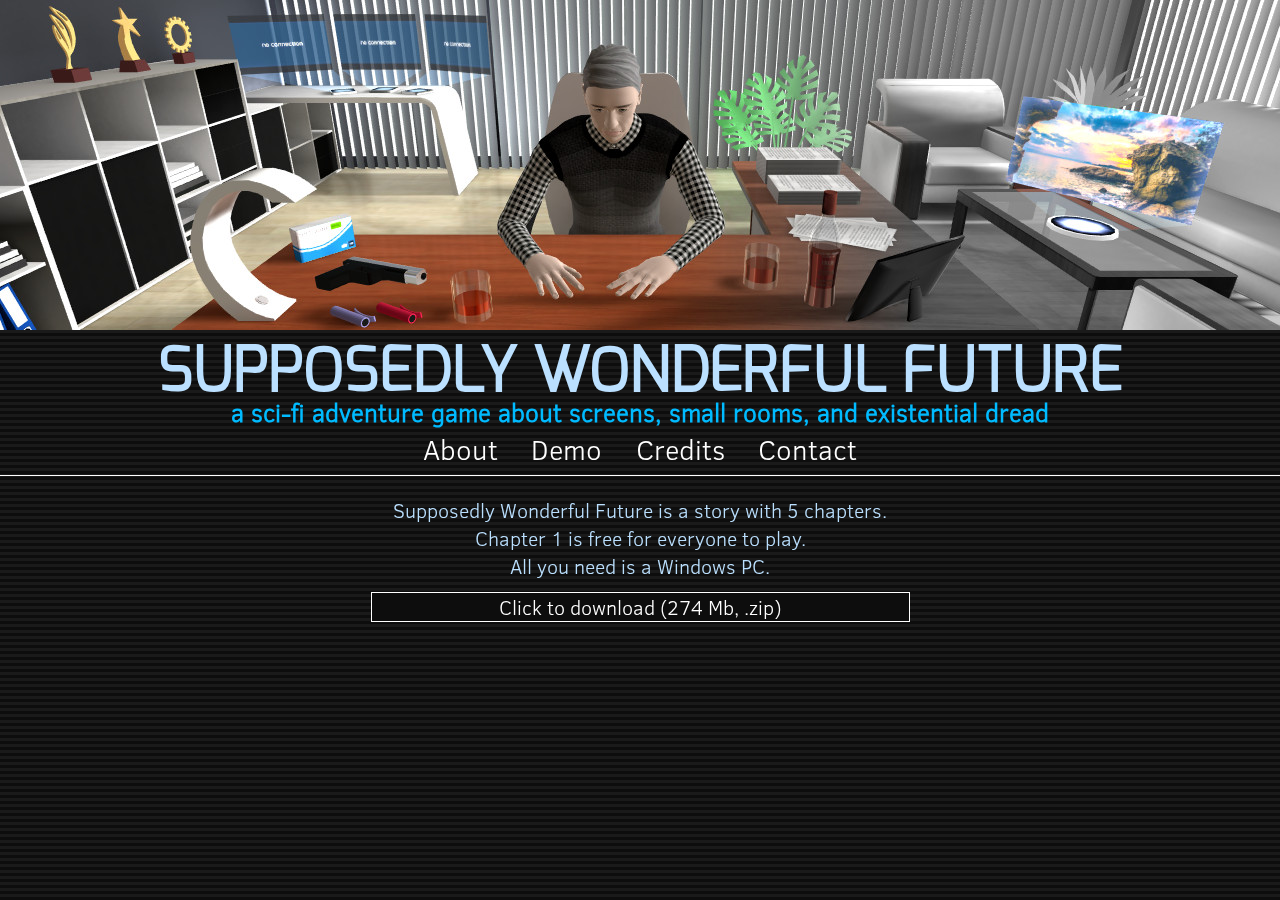
<file: demo.html>
<!DOCTYPE html>
<html>
<head>
	<meta charset="UTF-8" />
	<title>Demo - Supposedly Wonderful Future</title>
	<link rel="stylesheet" type="text/css" href="styles.css" />
	<script src="dependencies/jquery-1.12.4.min.js"></script>
	<script src="script.js"></script>
</head>
<body>
	<div class="bckg"></div>
	<div class="main">
		<!-- header -->
		<img src="images/main.jpg" class="top" />
		<!--<div class="gl-outer"><a href="http://steamcommunity.com/sharedfiles/filedetails/?id=865246895"><img src="images/gl.png" class="gl-image" /></a></div>-->
		<h1>SUPPOSEDLY WONDERFUL FUTURE</h1>
		<h2>a sci-fi adventure game about screens, small rooms, and existential dread</h2>
		<div class="nav">
			<a href="index.html">About</a><!--
			--><a href="demo.html">Demo</a><!--
			--><a href="credits.html">Credits</a><!--
			--><a href="contact.html">Contact</a>
		</div>
		<!-- demo -->
		<div class="demo">
			<div class="demo-inner">
				<div class="">Supposedly Wonderful Future is a story with 5 chapters.</div>
				<div>Chapter 1 is free for everyone to play.</div>
				<div>All you need is a Windows PC.</div>
				<a href="https://dl.dropboxusercontent.com/u/20923097/SupposedlyWonderfulFutureDEMO.zip"><div class="d-button">Click to download (274 Mb, .zip)</div></a>
			</div>
		</div>
	</div>
</body>
</html>
</file>
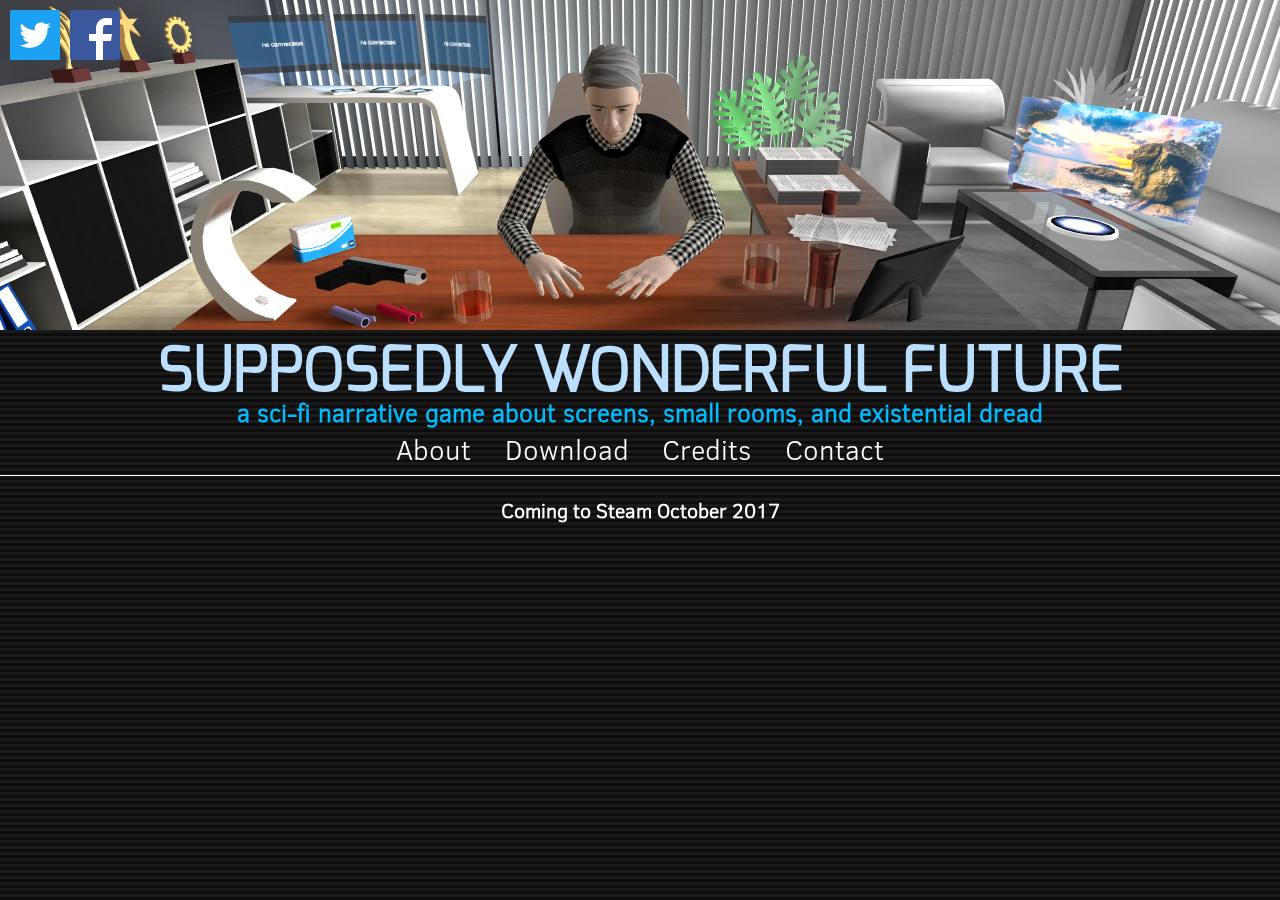
<file: download.html>
<!DOCTYPE html>
<html>
<head>
	<meta charset="UTF-8" />
	<title>Download - Supposedly Wonderful Future</title>
	<link rel="stylesheet" type="text/css" href="styles.css" />
	<script src="dependencies/jquery-1.12.4.min.js"></script>
	<script src="script.js"></script>
</head>
<body>
	<div class="bckg"></div>
	<div class="main">
		<!-- header -->
		<div class="bt-outer">
			<!--<a href="https://steamcommunity.com/sharedfiles/filedetails/?id=905390593"><img src="images/gl.png" class="gl-image" /></a>-->
			<!--<a href="press.html"><img src="images/pk.png" class="pk-image" /></a>-->
			<a href="https://twitter.com/lifeplushq"><img src="images/tw.png" class="tw-image" /></a>
			<a href="https://www.facebook.com/SupposedlyWonderfulFuture"><img src="images/fb.png" class="fb-image" /></a>
		</div>
		<img src="images/main.jpg" class="top" />
		<h1>SUPPOSEDLY WONDERFUL FUTURE</h1>
		<h2>a sci-fi narrative game about screens, small rooms, and existential dread</h2>
		<div class="nav">
			<a href="index.html">About</a><!--
			--><a href="download.html">Download</a><!--
			--><a href="credits.html">Credits</a><!--
			--><a href="contact.html">Contact</a>
		</div>
		<!-- demo -->
		<div class="demo">
			<div class="demo-inner">
				<!--<div id="humble-outer"><iframe id="humble" frameborder="0" scrolling="no" src="https://www.humblebundle.com/widget/v2/product/swfuture/UXdmYnDus2?theme=dark"></iframe></div>-->
				<!--<iframe id="itch" frameborder="0" src="https://itch.io/embed/129557?linkback=true&amp;dark=true"></iframe>-->
				<!--<a href="https://www.dropbox.com/s/d3l6qerdvxxsf2v/SupposedlyWonderfulFutureDEMO.zip?dl=1"><div class="d-button">or try out a demo version (Windows, 274 Mb, .zip)</div></a>-->
				<div style="color: white; font-weight: bold">Coming to Steam October 2017</div>
				<!--<div>(try out a demo in the meantime)</div>-->
			</div>
		</div>
	</div>
	<script>
		(function(i,s,o,g,r,a,m){i['GoogleAnalyticsObject']=r;i[r]=i[r]||function(){
		(i[r].q=i[r].q||[]).push(arguments)},i[r].l=1*new Date();a=s.createElement(o),
		m=s.getElementsByTagName(o)[0];a.async=1;a.src=g;m.parentNode.insertBefore(a,m)
		})(window,document,'script','https://www.google-analytics.com/analytics.js','ga');

		ga('create', 'UA-96448788-1', 'auto');
		ga('send', 'pageview');
	</script>
</body>
</html>
</file>
<file: styles.css>
@font-face {
	font-family: 'Clear Sans'; /*font-style: normal; font-weight: 400; src: url("dependencies/ClearSans-Regular.ttf");*/
	src: url("dependencies/ClearSans-Light.ttf") format('truetype');
		 /*url("dependencies/ClearSans-Regular.woff") format("woff");*/
}
/*rgb(16, 29, 43);*/

@font-face { font-family: 'Open Sans'; src: url("dependencies/OpenSans-Regular.ttf"); }
@font-face { font-family: Exo; src: url("dependencies/Exo-Regular.otf"); }

/* BASE */
* { margin: 0; padding: 0; }
a img { border-width: 0; } /*for IE*/
body { background-color: black; }
h1 { font-family: Exo, Arial, sans-serif; font-size: 60px; color: rgb(187,224,255); }
h2 { font-family: 'Clear Sans', Arial, sans-serif; font-size: 25px; color: rgb(0,187,255); margin-top: -0.6em; }
.bckg {
	max-width: 1280px; margin: auto;
	background-image: url("images/bckg.png"); background-color: black;
	position: fixed; height: 100%; top: 0; left: 0; right: 0; bottom: 0; z-index: -100500;
}
.main { max-width: 1280px; margin: auto; text-align: center; }
.top { width: 100%; display: block; }
.bt-outer { position: relative; }
.gl-image { position: absolute; top: 10px; left: 10px; }
.pk-image { position: absolute; top: 10px; left: 170px; }
.pk-image-2 { position: absolute; top: 71px; left: 10px; }
.tw-image { position: absolute; top: 10px; left: 10px; /*330px;*/ }
.tw-image-2 { position: absolute; top: 10px; left: 10px; /*170px;*/ }
.fb-image { position: absolute; top: 10px; left: 70px; /*390px;*/ }
.fb-image-2 { position: absolute; top: 71px; left: 10px; /*170px;*/ }
.bt-image-no { padding-top: 10px; }
.nav {
	font-family: 'Clear Sans', Arial, sans-serif; font-size: 28px; color: white;
	border-bottom: 1px solid white;
	margin: auto; padding-bottom: 0.2em;
}
.nav a { margin: 0 0.6em; display: inline-block; color: white; text-decoration: none; }

/* ABOUT */
.about {
	max-width: 1200px; margin: auto;
	font-family: 'Clear Sans', Arial, sans-serif; font-size: 18px; color: white; text-align: left;
}

.desc { margin: 1em 2% 0 2%; }
.trailer { float: right; margin-left: 1em; position: relative; width: 50%; height: 0; padding-bottom: 28%; /* height / width = 1.78 */ }
.trailer-full { position: relative; height: 0; padding-bottom: 56%; }
.trailer-column-1 { float: left; margin-right: 1%; position: relative; width: 49%; height: 0; padding-bottom: 28%; }
.trailer-column-2 { float: right; margin-left: 1%; position: relative; width: 49%; height: 0; padding-bottom: 28%; }
#video iframe, #vidGP iframe, #vidST iframe { border:none; position: absolute; width: 100%; height: 96%; left: 0; top: 0; }

.coming { margin: 2% 2% 2% 2%; text-align: center; font-size: 32px; font-weight: bold; }

.features { 	margin: 0 2% 0 2%; clear: right; }
.features p { font-size: 25px; color: rgb(187,224,255); padding-top: 1em; margin-bottom: 0.2em; text-align: center; }
.features ul { margin-left: 1em; }
.features li { margin-top: 0.2em; }
.features-column-1 { width: 50%; float: left; }
.features-column-2 { width: 50%; float: right; }
.features-column-1 ul { margin-right: 1em; }
.images { margin: 1em 2% 0 2%; text-align: center; }
.imL { display: inline-block; width: 32%; margin: 0 1% 0.5em 0; }
.imC { display: inline-block; width: 32%; margin: 0 1% 0.5em 1%; }
.imR { display: inline-block; width: 32%; margin: 0 0 0.5em 1%; }
.imL2 { display: inline-block; width: 49%; margin: 0 1% 0.5em 0; }
.imR2 { display: inline-block; width: 49%; margin: 0 0 0.5em 1%; }
.im1 { width: 100%; margin-bottom: 0.5em; }

/* CREDITS */
.credits {
	max-width: 1200px; margin: auto;
	font-family: 'Clear Sans', Arial, sans-serif; font-size: 18px; color: white; text-align: left;
}
.credits a { color: rgb(187,224,255); }
.credits a:visited { color: rgb(150,179,204); }
.credits-inner { margin: 1em 2% 0 2%; }
.c-intro { font-size: 20px; max-width: 790px; margin: auto; text-align: center; }
.c-header-1{ font-size: 25px; color: rgb(0,187,255); text-align: center; margin: 0.5em 0; }
.c-header-2 { font-size: 25px; color: rgb(0,187,255); text-align: center; margin-top: 0.5em; }
.c-license { text-align: center; margin-bottom: 1em; margin-top: -0.2em; }
.c-col-1 { width: 48.5%; margin: 0 1.5% 0 0; float: left; text-align: right; }
.c-col-2 { width: 48.5%; margin: 0 0 0 1.5%; float: right; }
.c-col-A { width: 32%; margin: 0 1% 0 0; float: left; }
.c-col-B { width: 31%; margin: 0 1% 0 1%; float: left; }
.c-col-C { width: 32%; margin: 0 0 0 1%; float: right; }

/* DEMO */
.demo { max-width: 550px; margin: auto; font-family: 'Clear Sans', Arial, sans-serif; font-size: 20px; color: rgb(187,224,255); text-align: center; }
.demo-inner { margin: 1em 1% 0 1%; }
.demo-inner a { text-decoration: none; }
.demo-inner #humble-outer { max-width: 450px; margin: auto; }
.demo-inner #humble { width: 100%; border: none; }
.demo-inner #itch { /*margin-top: 0.6em;*/ width: 100%; height: 167px; }
.d-button { margin-top: 0.6em; border: 1px solid white; font-size: 20px; color: white; background-color: #0d0d0d; }

/* CONTACT */
.contact { max-width: 600px; margin: auto; font-family: 'Clear Sans', Arial, sans-serif; font-size: 18px; color: white; text-align: left; }
.contact-inner { margin: 0 2%; }
.contact-desc { text-align: center; font-size: 20px; margin-top: 1em; }
.contact-a { color: rgb(187,224,255); }
.contact-success { text-align: center; color: rgb(187,224,255); font-size: 20px; margin: 1em 0 5em 1em; }
.contact input[type=text], textarea {
	font-family: 'Open Sans', Arial, sans-serif; font-size: 16px; color: white;
	border: 1px solid white; background-color: #0d0d0d; /*#1a1a1a*/
	width: 96%; margin-top: 0.2em; padding: 0.2em 0.5em;
}
.contact textarea { resize: vertical; overflow: auto; height: 200px; }
.contact form div { margin: 0.6em 0 0 0.5em; }
.contact input[type=submit] {
	font-family: 'Clear Sans', Arial, sans-serif; font-size: 18px; color: white;
	border: 1px solid white; background-color: #0d0d0d;
	margin: 1em 0 5em 0; padding: 0 0.5em;
}
#errorA, #errorB { color: #FF0000; margin-left: 1em; }
</file>
